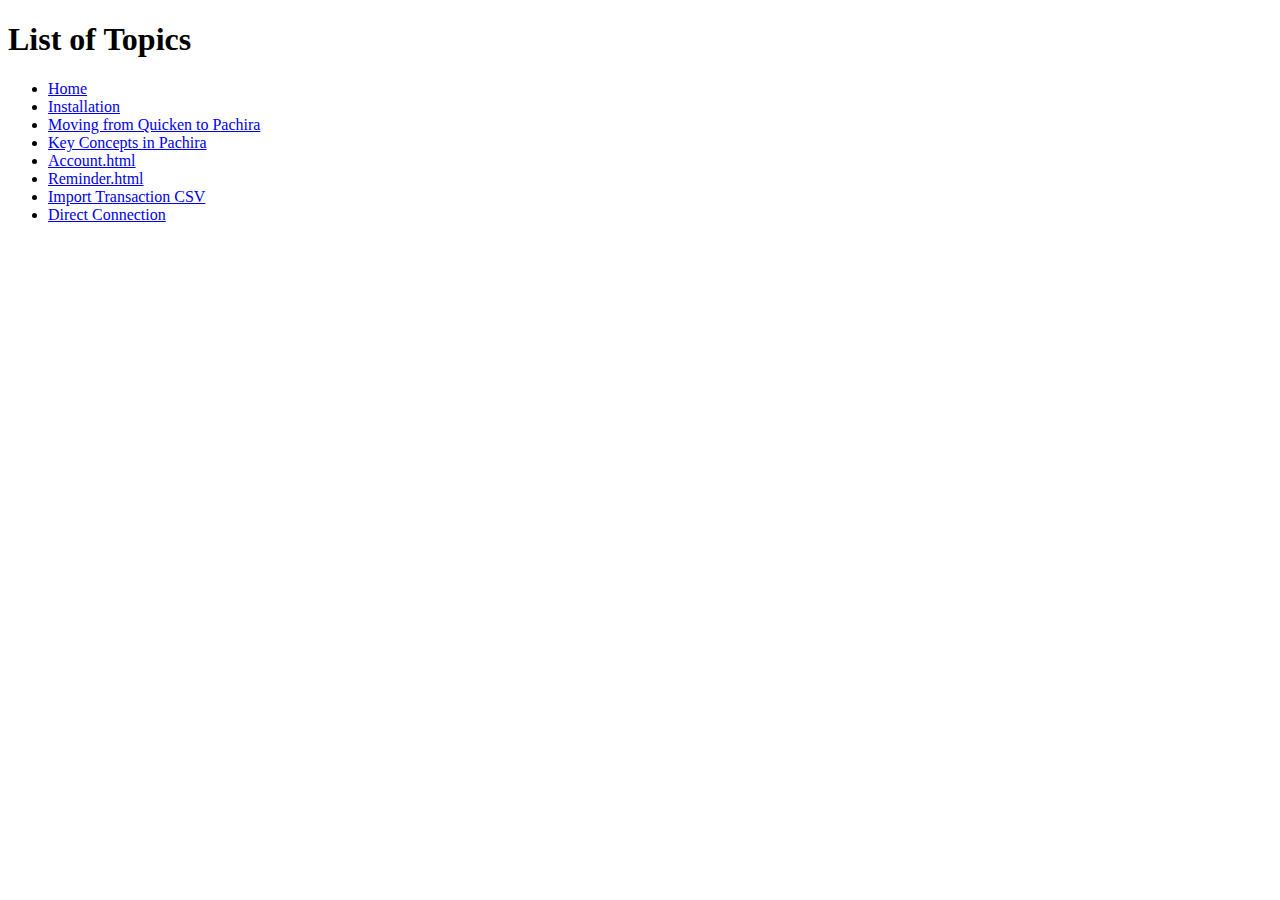
<file: src/main/scripts/wiki/index.html>
<!--
  ~ Copyright (C) 2018-2024.  Guangliang He.  All Rights Reserved.
  ~ DO NOT ALTER OR REMOVE COPYRIGHT NOTICES OR THIS FILE HEADER.
  ~
  ~ This file is part of Pachira.
  ~
  ~ Pachira is free software: you can redistribute it and/or modify
  ~ it under the terms of the GNU General Public License as published by
  ~ the Free Software Foundation, either version 3 of the License, or any
  ~ later version.
  ~
  ~ Pachira is distributed in the hope that it will be useful,
  ~ but WITHOUT ANY WARRANTY; without even the implied warranty of
  ~ MERCHANTABILITY or FITNESS FOR A PARTICULAR PURPOSE.  See the
  ~ GNU General Public License for more details.
  ~
  ~ You should have received a copy of the GNU General Public License
  ~ along with this program.  If not, see <http://www.gnu.org/licenses/>.
  -->

<!DOCTYPE html>
<html lang="en">

<head>
  <meta charset="UTF-8">
  <title>Pachira Topics</title>
</head>
<body>
<h1>List of Topics</h1>
<ul>
  <li><a href="./Home.html">Home</a></li>
  <li><a href="./Installation.html">Installation</a></li>
  <li><a href="./Moving-from-Quicken-to-Pachira.html">Moving from Quicken to Pachira</a></li>
  <li><a href="./Key-Concepts-in-Pachira.html">Key Concepts in Pachira</a></li>
  <li><a href="./Account">Account.html</a></li>
  <li><a href="./Reminder">Reminder.html</a></li>
  <li><a href="./Import-Transaction-CSV.html">Import Transaction CSV</a></li>
  <li><a href="./Direct-Connection.html">Direct Connection</a></li>
</ul>
</body>
</html>
</file>
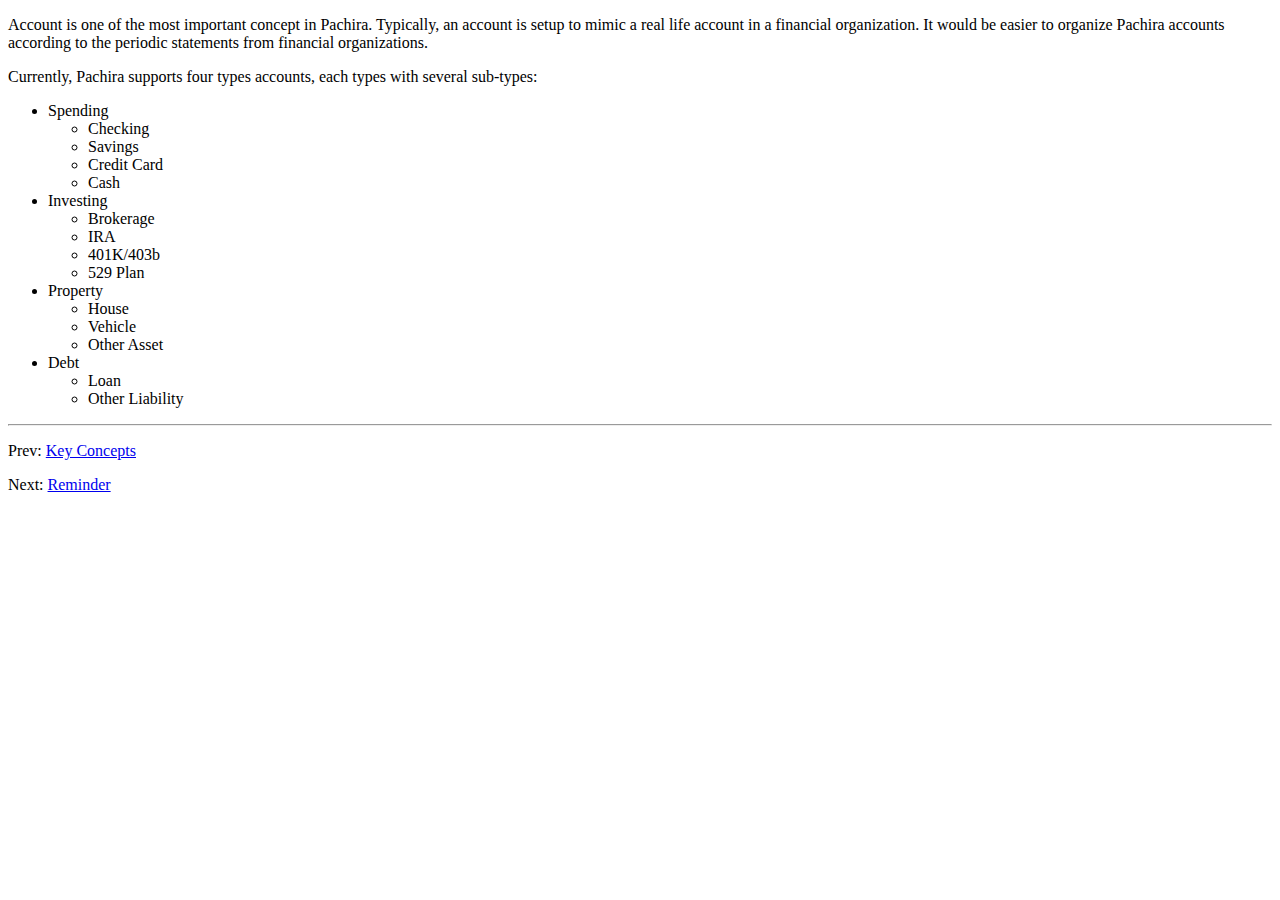
<file: src/main/scripts/wiki/Account.html>
<?xml version="1.0" encoding="UTF-8" ?>
<!--
  ~ Copyright (C) 2018-2024.  Guangliang He.  All Rights Reserved.
  ~ DO NOT ALTER OR REMOVE COPYRIGHT NOTICES OR THIS FILE HEADER.
  ~
  ~ This file is part of Pachira.
  ~
  ~ Pachira is free software: you can redistribute it and/or modify
  ~ it under the terms of the GNU General Public License as published by
  ~ the Free Software Foundation, either version 3 of the License, or any
  ~ later version.
  ~
  ~ Pachira is distributed in the hope that it will be useful,
  ~ but WITHOUT ANY WARRANTY; without even the implied warranty of
  ~ MERCHANTABILITY or FITNESS FOR A PARTICULAR PURPOSE.  See the
  ~ GNU General Public License for more details.
  ~
  ~ You should have received a copy of the GNU General Public License
  ~ along with this program.  If not, see <http://www.gnu.org/licenses/>.
  -->

<!DOCTYPE html PUBLIC "-//W3C//DTD XHTML 1.0 Strict//EN"
	"http://www.w3.org/TR/xhtml1/DTD/xhtml1-strict.dtd">

<html xmlns="http://www.w3.org/1999/xhtml">

<head>
<title>Account.html</title>
<meta http-equiv="Content-Type" content="text/html;charset=utf-8"/>

</head>

<body>

<p>Account is one of the most important concept in Pachira.  Typically, an account is setup to mimic a real life account in a financial organization.  It would be easier to organize Pachira accounts according to the periodic statements from financial organizations.</p>

<p>Currently, Pachira supports four types accounts, each types with several sub-types:</p>

<ul>
<li>Spending
<ul>
<li>Checking</li>
<li>Savings</li>
<li>Credit Card</li>
<li>Cash</li>
</ul></li>
<li>Investing
<ul>
<li>Brokerage</li>
<li>IRA</li>
<li>401K/403b</li>
<li>529 Plan</li>
</ul></li>
<li>Property
<ul>
<li>House</li>
<li>Vehicle</li>
<li>Other Asset</li>
</ul></li>
<li>Debt
<ul>
<li>Loan</li>
<li>Other Liability</li>
</ul></li>
</ul>

<hr />

<p>Prev: <a href="./Key-Concepts-in-Pachira.html">Key Concepts</a></p>

<p>Next: <a href="./Reminder.html">Reminder</a></p>

</body>
</html>
</file>
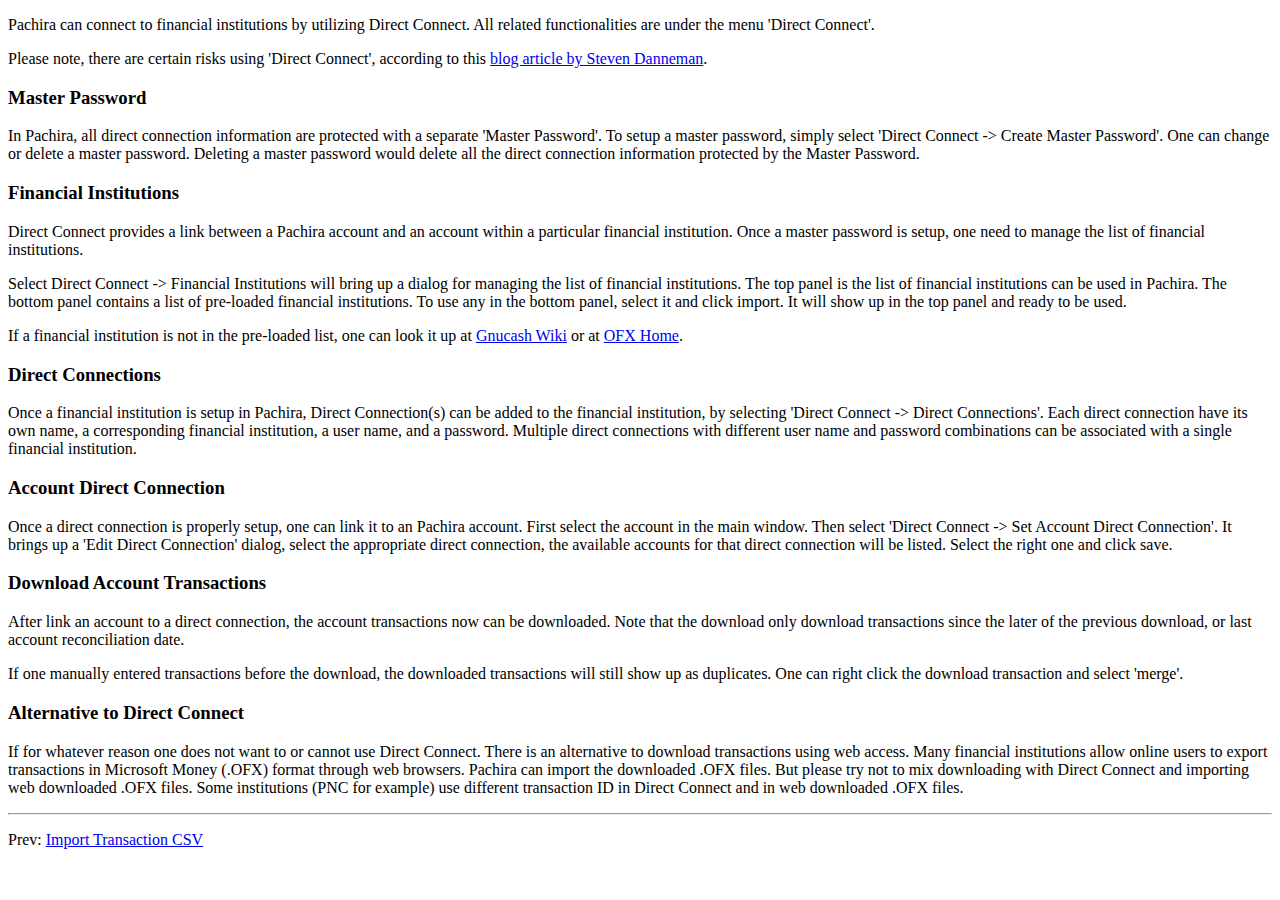
<file: src/main/scripts/wiki/Direct-Connection.html>
<?xml version="1.0" encoding="UTF-8" ?>
<!--
  ~ Copyright (C) 2018-2024.  Guangliang He.  All Rights Reserved.
  ~ DO NOT ALTER OR REMOVE COPYRIGHT NOTICES OR THIS FILE HEADER.
  ~
  ~ This file is part of Pachira.
  ~
  ~ Pachira is free software: you can redistribute it and/or modify
  ~ it under the terms of the GNU General Public License as published by
  ~ the Free Software Foundation, either version 3 of the License, or any
  ~ later version.
  ~
  ~ Pachira is distributed in the hope that it will be useful,
  ~ but WITHOUT ANY WARRANTY; without even the implied warranty of
  ~ MERCHANTABILITY or FITNESS FOR A PARTICULAR PURPOSE.  See the
  ~ GNU General Public License for more details.
  ~
  ~ You should have received a copy of the GNU General Public License
  ~ along with this program.  If not, see <http://www.gnu.org/licenses/>.
  -->

<!DOCTYPE html PUBLIC "-//W3C//DTD XHTML 1.0 Strict//EN"
	"http://www.w3.org/TR/xhtml1/DTD/xhtml1-strict.dtd">

<html xmlns="http://www.w3.org/1999/xhtml">

<head>
<title>Direct-Connection.html</title>
<meta http-equiv="Content-Type" content="text/html;charset=utf-8"/>

</head>

<body>

<p>Pachira can connect to financial institutions by utilizing Direct Connect.  All related functionalities are under the menu 'Direct Connect'.</p>

<p>Please note, there are certain risks using 'Direct Connect', according to this <a href="https://blog.securityinnovation.com/digital-side-door">blog article by Steven Danneman</a>.</p>

<h3>Master Password</h3>

<p>In Pachira, all direct connection information are protected with a separate 'Master Password'.  To setup a master password, simply select 'Direct Connect -> Create Master Password'.  One can change or delete a master password.  Deleting a master password would delete all the direct connection information protected by the Master Password.</p>

<h3>Financial Institutions</h3>

<p>Direct Connect provides a link between a Pachira account and an account within a particular financial institution.  Once a master password is setup, one need to manage the list of financial institutions.</p>

<p>Select Direct Connect -> Financial Institutions will bring up a dialog for managing the list of financial institutions.  The top panel is the list of financial institutions can be used in Pachira.  The bottom panel contains a list of pre-loaded financial institutions.  To use any in the bottom panel, select it and click import.  It will show up in the top panel and ready to be used.</p>

<p>If a financial institution is not in the pre-loaded list, one can look it up at  <a href="https://wiki.gnucash.org/wiki/OFX_Direct_Connect_Bank_Settings">Gnucash Wiki</a> or at <a href="https://www.ofxhome.com/">OFX Home</a>.  </p>

<h3>Direct Connections</h3>

<p>Once a financial institution is setup in Pachira, Direct Connection(s) can be added to the financial institution, by selecting 'Direct Connect -> Direct Connections'.  Each direct connection have its own name, a corresponding financial institution, a user name, and a password.  Multiple direct connections with different user name and password combinations can be associated with a single financial institution.</p>

<h3>Account Direct Connection</h3>

<p>Once a direct connection is properly setup, one can link it to an Pachira account.  First select the account in the main window.  Then select 'Direct Connect -> Set Account Direct Connection'.  It brings up a 'Edit Direct Connection' dialog, select the appropriate direct connection, the available accounts for that direct connection will be listed.  Select the right one and click save.</p>

<h3>Download Account Transactions</h3>

<p>After link an account to a direct connection, the account transactions now can be downloaded.  Note that the download only download transactions since the later of the previous download, or last account reconciliation date.</p>

<p>If one manually entered transactions before the download, the downloaded transactions will still show up as duplicates.  One can right click the download transaction and select 'merge'.</p>

<h3>Alternative to Direct Connect</h3>

<p>If for whatever reason one does not want to or cannot use Direct Connect.  There is an alternative to download transactions using web access.  Many financial institutions allow online users to export transactions in Microsoft Money (.OFX) format through web browsers.  Pachira can import the downloaded .OFX files.  But please try not to mix downloading with Direct Connect and importing web downloaded .OFX files.  Some institutions (PNC for example) use different transaction ID in Direct Connect and in web downloaded .OFX files.</p>

<hr />

<p>Prev: <a href="./Import-Transaction-CSV.html">Import Transaction CSV</a></p>

</body>
</html>
</file>
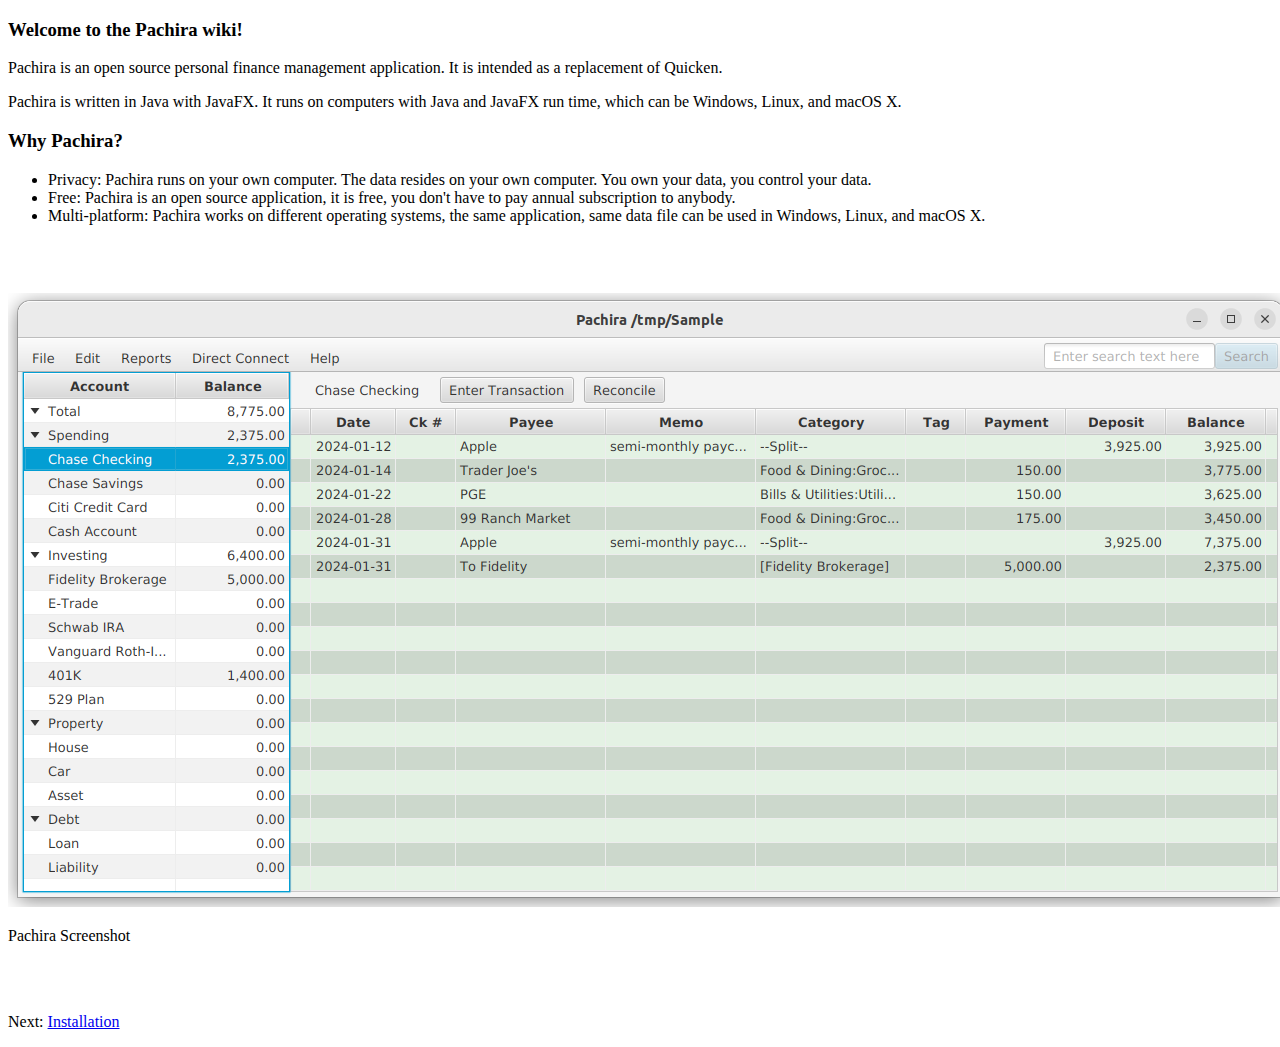
<file: src/main/scripts/wiki/Home.html>
<?xml version="1.0" encoding="UTF-8" ?>
<!--
  ~ Copyright (C) 2018-2024.  Guangliang He.  All Rights Reserved.
  ~ DO NOT ALTER OR REMOVE COPYRIGHT NOTICES OR THIS FILE HEADER.
  ~
  ~ This file is part of Pachira.
  ~
  ~ Pachira is free software: you can redistribute it and/or modify
  ~ it under the terms of the GNU General Public License as published by
  ~ the Free Software Foundation, either version 3 of the License, or any
  ~ later version.
  ~
  ~ Pachira is distributed in the hope that it will be useful,
  ~ but WITHOUT ANY WARRANTY; without even the implied warranty of
  ~ MERCHANTABILITY or FITNESS FOR A PARTICULAR PURPOSE.  See the
  ~ GNU General Public License for more details.
  ~
  ~ You should have received a copy of the GNU General Public License
  ~ along with this program.  If not, see <http://www.gnu.org/licenses/>.
  -->

<!DOCTYPE html PUBLIC "-//W3C//DTD XHTML 1.0 Strict//EN"
	"http://www.w3.org/TR/xhtml1/DTD/xhtml1-strict.dtd">

<html xmlns="http://www.w3.org/1999/xhtml">

<head>
<title>Home.html</title>
<meta http-equiv="Content-Type" content="text/html;charset=utf-8"/>

</head>

<body>

<h3>Welcome to the Pachira wiki!</h3>

<p>Pachira is an open source personal finance management application.  It is intended as a replacement of Quicken.</p>

<p>Pachira is written in Java with JavaFX.  It runs on computers with Java and JavaFX run time, which can be Windows, Linux, and macOS X.</p>

<h3>Why Pachira?</h3>

<ul>
<li>Privacy: Pachira runs on your own computer.  The data resides on your own computer.  You own your data, you control your data.</li>
<li>Free: Pachira is an open source application, it is free, you don't have to pay annual subscription to anybody.</li>
<li>Multi-platform: Pachira works on different operating systems, the same application, same data file can be used in Windows, Linux, and macOS X.</li>
</ul>

<p><br/><br/></p>

<p><img src="./images/pic1.png"/>
<figcaption>Pachira Screenshot</figcaption></p>

<p><br/><br/></p>

<p>Next: <a href="./Installation.html">Installation</a></p>

</body>
</html>
</file>
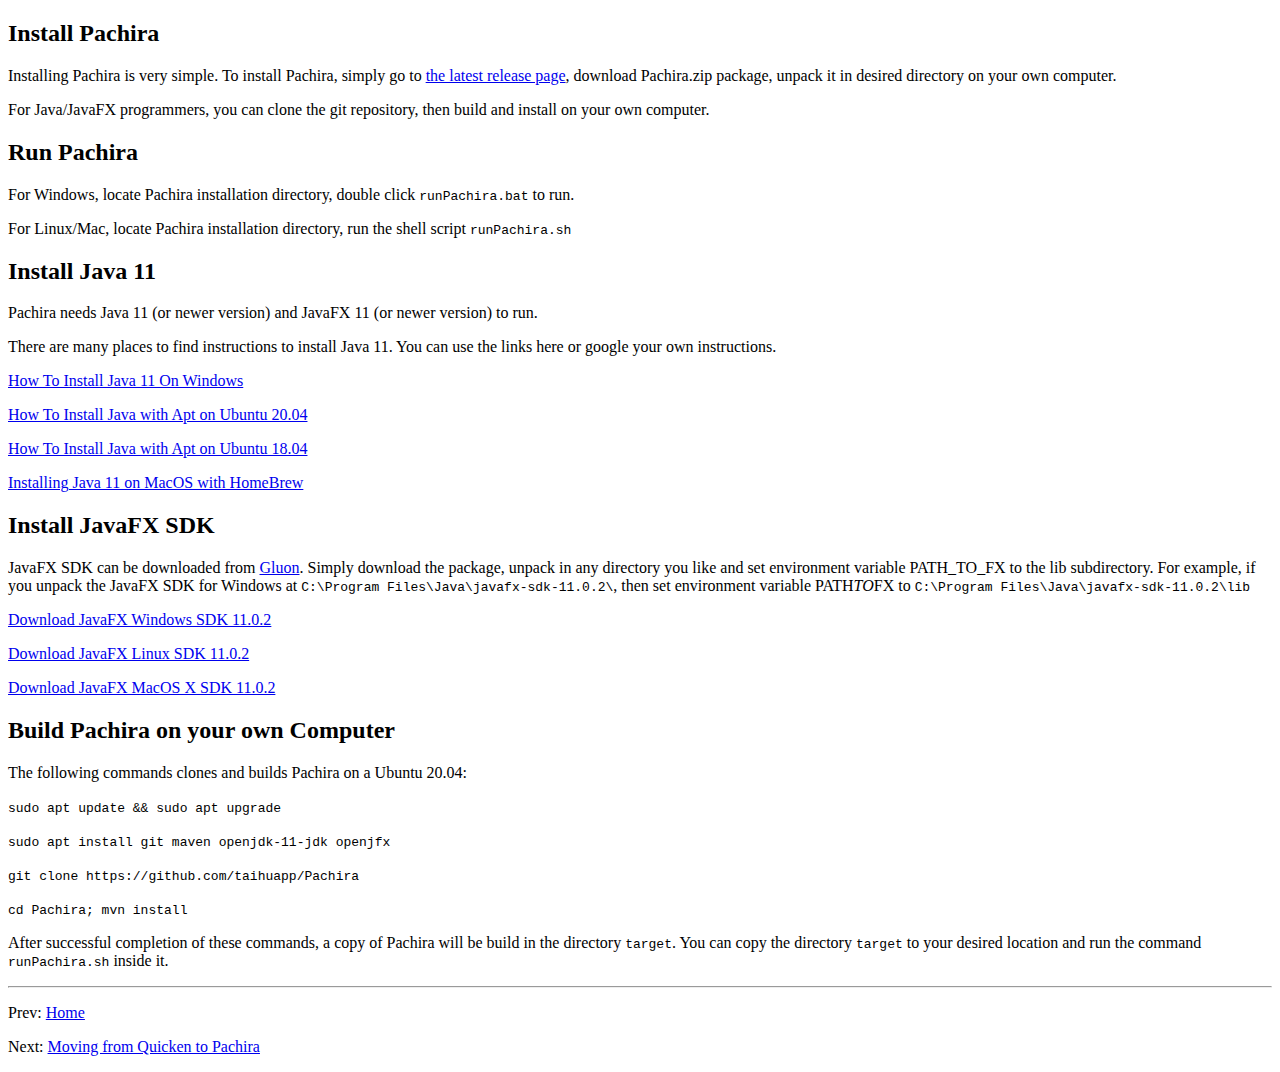
<file: src/main/scripts/wiki/Installation.html>
<?xml version="1.0" encoding="UTF-8" ?>
<!--
  ~ Copyright (C) 2018-2024.  Guangliang He.  All Rights Reserved.
  ~ DO NOT ALTER OR REMOVE COPYRIGHT NOTICES OR THIS FILE HEADER.
  ~
  ~ This file is part of Pachira.
  ~
  ~ Pachira is free software: you can redistribute it and/or modify
  ~ it under the terms of the GNU General Public License as published by
  ~ the Free Software Foundation, either version 3 of the License, or any
  ~ later version.
  ~
  ~ Pachira is distributed in the hope that it will be useful,
  ~ but WITHOUT ANY WARRANTY; without even the implied warranty of
  ~ MERCHANTABILITY or FITNESS FOR A PARTICULAR PURPOSE.  See the
  ~ GNU General Public License for more details.
  ~
  ~ You should have received a copy of the GNU General Public License
  ~ along with this program.  If not, see <http://www.gnu.org/licenses/>.
  -->

<!DOCTYPE html PUBLIC "-//W3C//DTD XHTML 1.0 Strict//EN"
	"http://www.w3.org/TR/xhtml1/DTD/xhtml1-strict.dtd">

<html xmlns="http://www.w3.org/1999/xhtml">

<head>
<title>Installation.html</title>
<meta http-equiv="Content-Type" content="text/html;charset=utf-8"/>

</head>

<body>

<h2>Install Pachira</h2>

<p>Installing Pachira is very simple.  To install Pachira, simply go to <a href="https://github.com/taihuapp/Pachira/releases/latest">the latest release page</a>, download Pachira.zip package, unpack it in desired directory on your own computer.</p>

<p>For Java/JavaFX programmers, you can clone the git repository, then build and
install on your own computer.</p>

<h2>Run Pachira</h2>

<p>For Windows, locate Pachira installation directory, double click <code>runPachira.bat</code>
to run.</p>

<p>For Linux/Mac, locate Pachira installation directory, run the shell script <code>runPachira.sh</code></p>

<h2>Install Java 11</h2>

<p>Pachira needs Java 11 (or newer version) and JavaFX 11 (or newer version) to run.</p>

<p>There are many places to find instructions to install Java 11.  You can use
the links here or google your own instructions.</p>

<p><a href="https://java.tutorials24x7.com/blog/how-to-install-java-11-on-windows">How To Install Java 11 On Windows</a></p>

<p><a href="https://www.digitalocean.com/community/tutorials/how-to-install-java-with-apt-on-ubuntu-20-04">How To Install Java with Apt on Ubuntu 20.04</a></p>

<p><a href="https://www.digitalocean.com/community/tutorials/how-to-install-java-with-apt-on-ubuntu-18-04">How To Install Java with Apt on Ubuntu 18.04</a></p>

<p><a href="https://medium.com/w-logs/installing-java-11-on-macos-with-homebrew-7f73c1e9fadf">Installing Java 11 on MacOS with HomeBrew</a></p>

<h2>Install JavaFX SDK</h2>

<p>JavaFX SDK can be downloaded from <a href="https://gluonhq.com/products/javafx/">Gluon</a>. Simply download
the package, unpack in any directory you like and set environment variable PATH_TO_FX to
the lib subdirectory.  For example, if you unpack the JavaFX SDK for Windows at
<code>C:\Program Files\Java\javafx-sdk-11.0.2\</code>, then set environment variable PATH<em>TO</em>FX to
<code>C:\Program Files\Java\javafx-sdk-11.0.2\lib</code></p>

<p><a href="https://gluonhq.com/download/javafx-11-0-2-sdk-windows/">Download JavaFX Windows SDK 11.0.2</a></p>

<p><a href="https://gluonhq.com/download/javafx-11-0-2-sdk-linux/">Download JavaFX Linux SDK 11.0.2</a></p>

<p><a href="https://gluonhq.com/download/javafx-11-0-2-sdk-mac">Download JavaFX MacOS X SDK 11.0.2</a></p>

<h2>Build Pachira on your own Computer</h2>

<p>The following commands clones and builds Pachira on a Ubuntu 20.04:</p>

<p><code>sudo apt update &amp;&amp; sudo apt upgrade</code></p>

<p><code>sudo apt install git maven openjdk-11-jdk openjfx</code></p>

<p><code>git clone https://github.com/taihuapp/Pachira</code></p>

<p><code>cd Pachira; mvn install</code></p>

<p>After successful completion of these commands, a copy of Pachira will be build in the directory <code>target</code>.
You can copy the directory <code>target</code> to your desired location and run the command <code>runPachira.sh</code> inside it.</p>

<hr />

<p>Prev: <a href="./Home.html">Home</a></p>

<p>Next: <a href="./Moving-from-Quicken-to-Pachira.html">Moving from Quicken to Pachira</a></p>

</body>
</html>
</file>
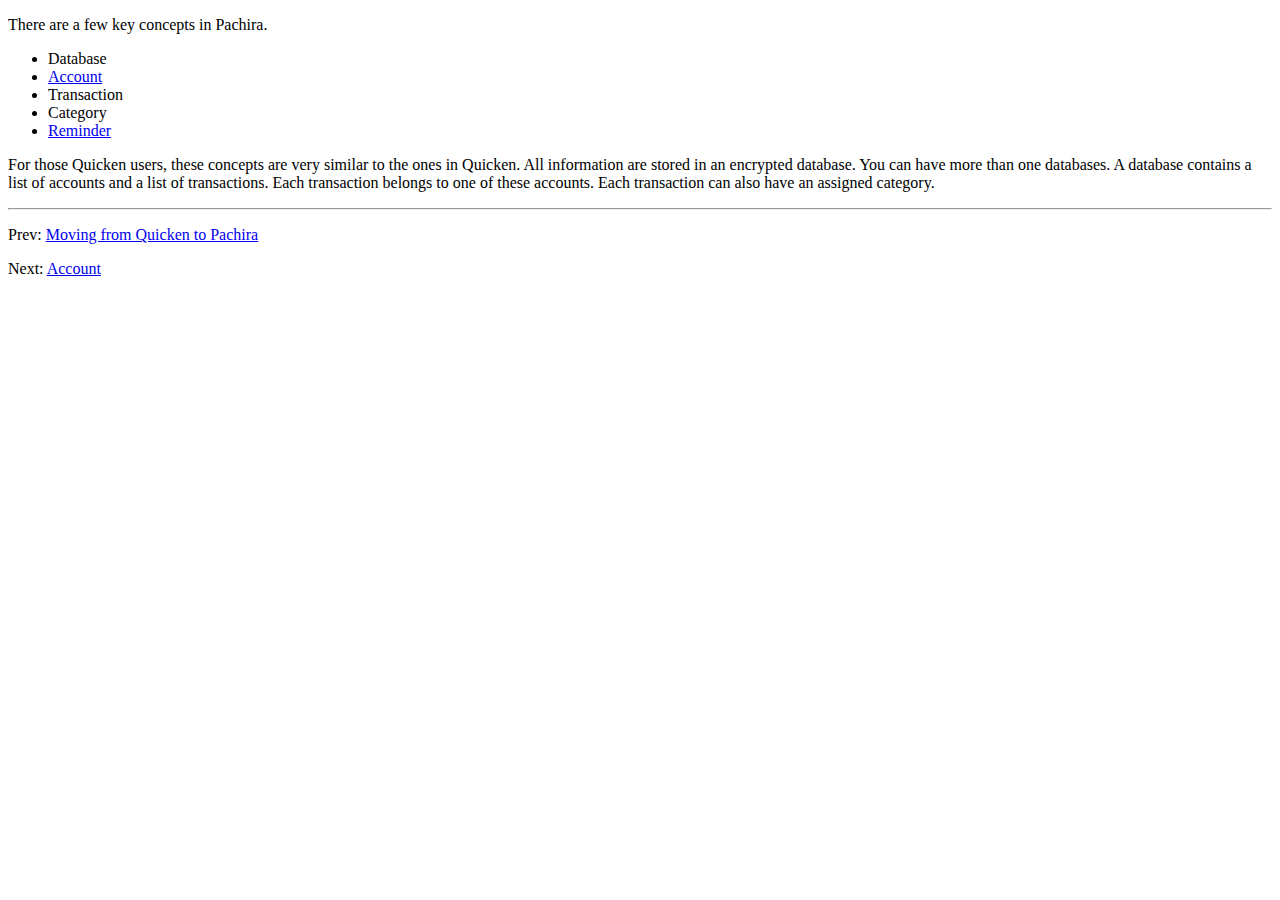
<file: src/main/scripts/wiki/Key-Concepts-in-Pachira.html>
<?xml version="1.0" encoding="UTF-8" ?>
<!--
  ~ Copyright (C) 2018-2024.  Guangliang He.  All Rights Reserved.
  ~ DO NOT ALTER OR REMOVE COPYRIGHT NOTICES OR THIS FILE HEADER.
  ~
  ~ This file is part of Pachira.
  ~
  ~ Pachira is free software: you can redistribute it and/or modify
  ~ it under the terms of the GNU General Public License as published by
  ~ the Free Software Foundation, either version 3 of the License, or any
  ~ later version.
  ~
  ~ Pachira is distributed in the hope that it will be useful,
  ~ but WITHOUT ANY WARRANTY; without even the implied warranty of
  ~ MERCHANTABILITY or FITNESS FOR A PARTICULAR PURPOSE.  See the
  ~ GNU General Public License for more details.
  ~
  ~ You should have received a copy of the GNU General Public License
  ~ along with this program.  If not, see <http://www.gnu.org/licenses/>.
  -->

<!DOCTYPE html PUBLIC "-//W3C//DTD XHTML 1.0 Strict//EN"
	"http://www.w3.org/TR/xhtml1/DTD/xhtml1-strict.dtd">

<html xmlns="http://www.w3.org/1999/xhtml">

<head>
<title>Key-Concepts-in-Pachira.html</title>
<meta http-equiv="Content-Type" content="text/html;charset=utf-8"/>

</head>

<body>

<p>There are a few key concepts in Pachira.</p>

<ul>
<li>Database</li>
<li><a href="./Account.html">Account</a></li>
<li>Transaction</li>
<li>Category</li>
<li><a href="./Reminder.html">Reminder</a></li>
</ul>

<p>For those Quicken users, these concepts are very similar to the ones in Quicken.  All information are stored in an encrypted database.  You can have more than one databases.  A database contains a list of accounts and a list of transactions.  Each transaction belongs to one of these accounts.  Each transaction can also have an assigned category.</p>

<hr />

<p>Prev: <a href="./Moving-from-Quicken-to-Pachira.html">Moving from Quicken to Pachira</a></p>

<p>Next: <a href="./Account.html">Account</a></p>

</body>
</html>
</file>
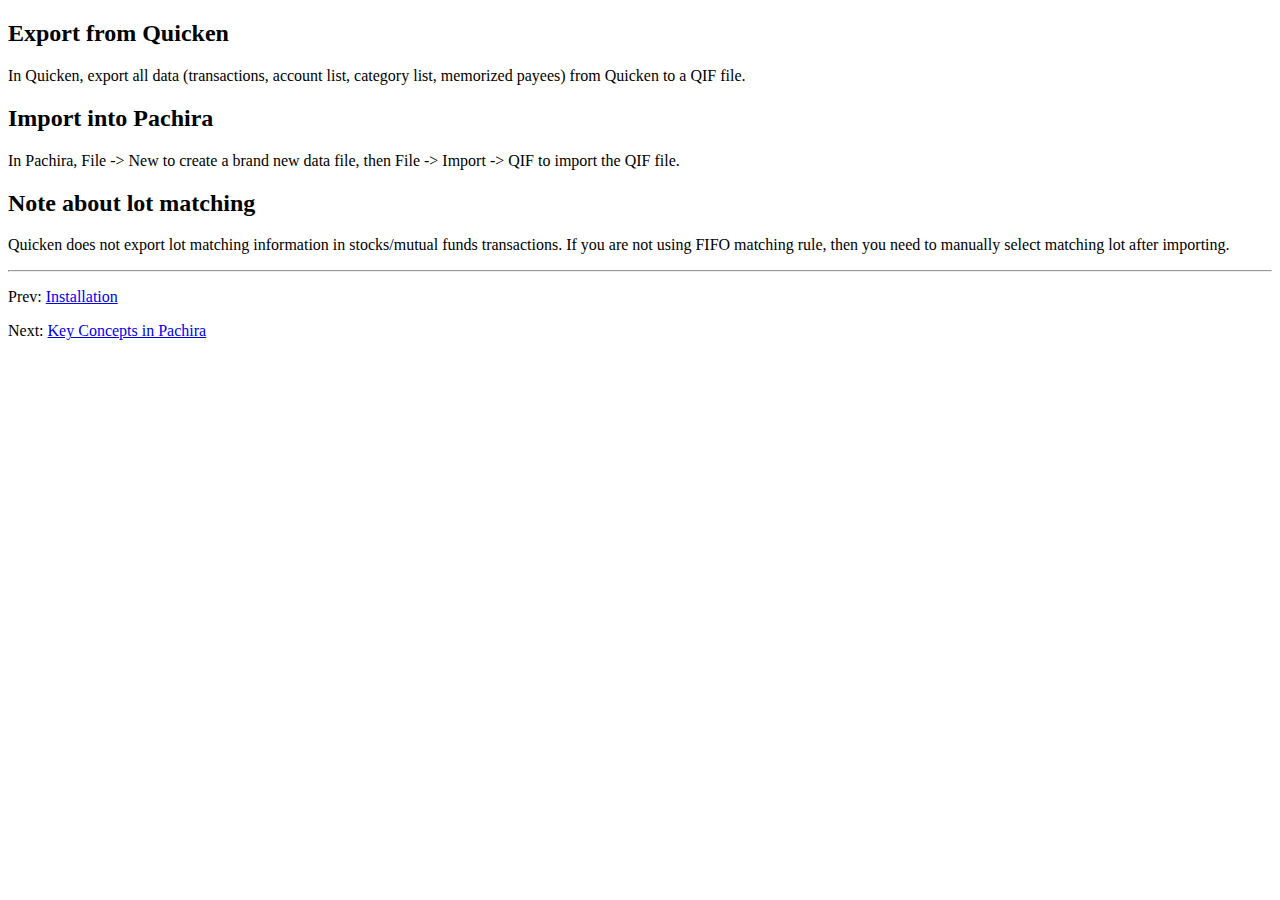
<file: src/main/scripts/wiki/Moving-from-Quicken-to-Pachira.html>
<?xml version="1.0" encoding="UTF-8" ?>
<!--
  ~ Copyright (C) 2018-2024.  Guangliang He.  All Rights Reserved.
  ~ DO NOT ALTER OR REMOVE COPYRIGHT NOTICES OR THIS FILE HEADER.
  ~
  ~ This file is part of Pachira.
  ~
  ~ Pachira is free software: you can redistribute it and/or modify
  ~ it under the terms of the GNU General Public License as published by
  ~ the Free Software Foundation, either version 3 of the License, or any
  ~ later version.
  ~
  ~ Pachira is distributed in the hope that it will be useful,
  ~ but WITHOUT ANY WARRANTY; without even the implied warranty of
  ~ MERCHANTABILITY or FITNESS FOR A PARTICULAR PURPOSE.  See the
  ~ GNU General Public License for more details.
  ~
  ~ You should have received a copy of the GNU General Public License
  ~ along with this program.  If not, see <http://www.gnu.org/licenses/>.
  -->

<!DOCTYPE html PUBLIC "-//W3C//DTD XHTML 1.0 Strict//EN"
	"http://www.w3.org/TR/xhtml1/DTD/xhtml1-strict.dtd">

<html xmlns="http://www.w3.org/1999/xhtml">

<head>
<title>Moving-from-Quicken-to-Pachira.html</title>
<meta http-equiv="Content-Type" content="text/html;charset=utf-8"/>

</head>

<body>

<h2>Export from Quicken</h2>

<p>In Quicken, export all data (transactions, account list, category list, memorized payees) from Quicken to a QIF file.</p>

<h2>Import into Pachira</h2>

<p>In Pachira, File -> New to create a brand new data file, then File -> Import -> QIF to import the QIF file.</p>

<h2>Note about lot matching</h2>

<p>Quicken does not export lot matching information in stocks/mutual funds transactions.  If you are not using FIFO matching rule, then you need to manually select matching lot after importing.</p>

<hr />

<p>Prev: <a href="./Installation.html">Installation</a></p>

<p>Next: <a href="./Key-Concepts-in-Pachira.html">Key Concepts in Pachira</a></p>

</body>
</html>
</file>
